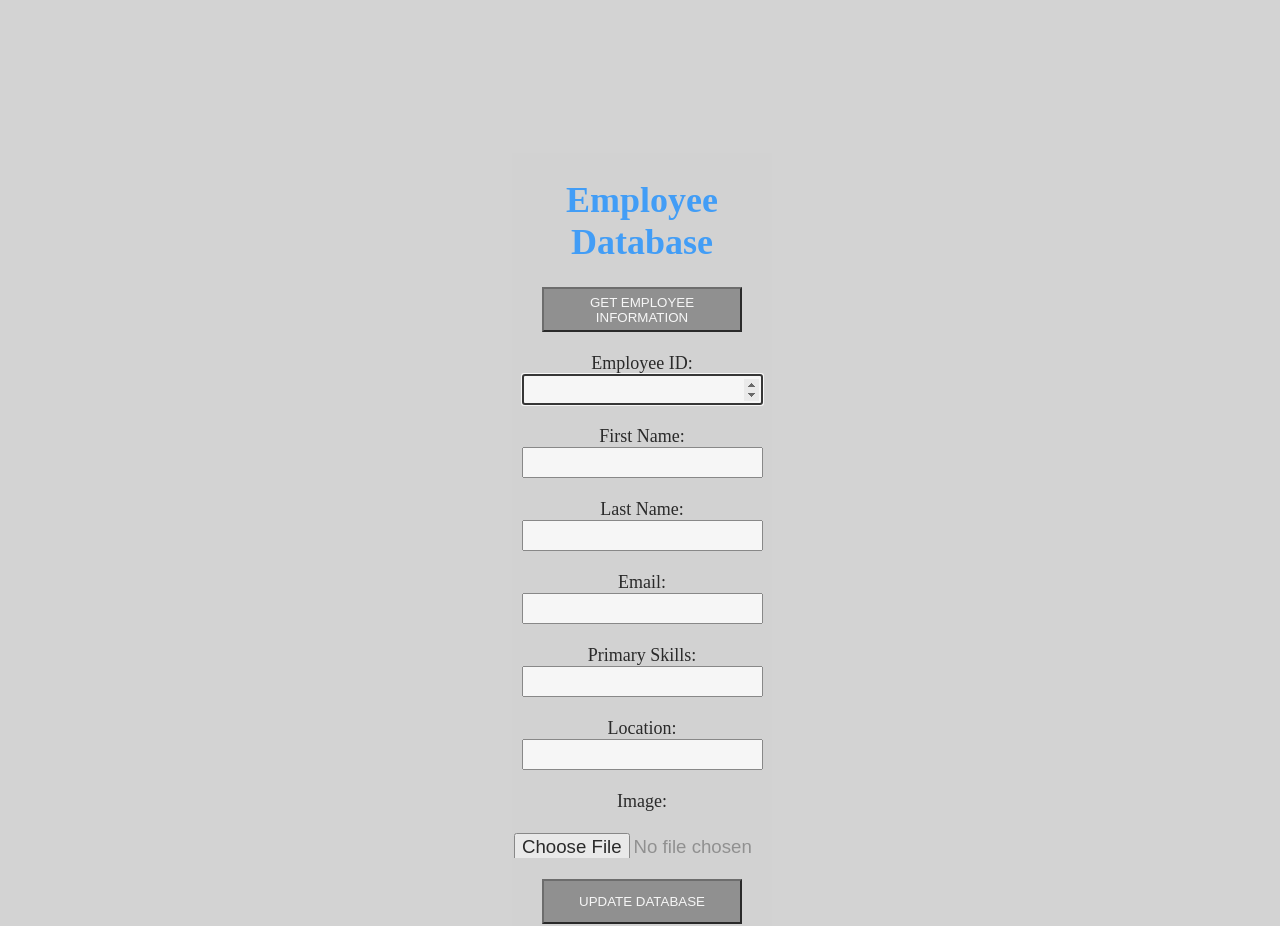
<file: Templates/AddEmp.html>
<!DOCTYPE html>
<html>
<head>
	<title>Add Employee Information</title>
	<style>
		body{
			background-image: {{ url_for('static', filename='static/img/nigga.jpg') }};
			background-repeat: no-repeat;
			background-size: cover;
		}
		.nig{
			position: absolute;
			left: 40%;
			top :17%;
			padding: 2px 2px;
			background-color: lightgrey;
			opacity: 80%;
	
			width: 20%;
			
		}
	</style>
</head>
<center>
	<font color="black" size="4" style="font-family: avenir">
		<div class="nig">
		<h1 style="color: DodgerBlue">Employee Database</h1>

		<body bgcolor="lightgrey">

			<form action="/addemp" autocomplete="on" method = "POST" enctype="multipart/form-data">
				
				<button type="submit" formaction="/getemp" style="background: grey; height: 45px; width: 200px; color:white; font:oblique;">GET EMPLOYEE INFORMATION</button><br><br>

		  		Employee ID:<br> <input style="height:25px;font-size:14pt; color:grey;" type="number" name="emp_id" autofocus size="40"><br><br>

		  		First Name:<br> <input style="height:25px;font-size:14pt;color:grey;" type="text" name="first_name" ><br><br>

		  		Last Name:<br> <input style="height:25px;font-size:14pt;color:grey;" type="text" name="last_name"><br><br>

				Email:<br> <input style="height:25px;font-size:14pt;color:grey;"  id="endpoint" type="text" name="email"><br><br>

		  		Primary Skills:<br> <input style="height:25px;font-size:14pt;color:grey;" type="text" name="pri_skill"><br><br>

		  		Location:<br> <input style="height:25px;font-size:14pt;color:grey;" type="text" name="location"><br><br>

		  		Image: <br><br><input type=file name="emp_image_file" style="height:25px;font-size:14pt;color:grey;"> <br><br>

		  		<button type="submit" style="background: grey; height: 45px; width: 200px; color: white; size: 5; font:oblique;">UPDATE DATABASE</button>
			</div>
			</form>
		</body>

	</font>
</center>
</html>
</file>
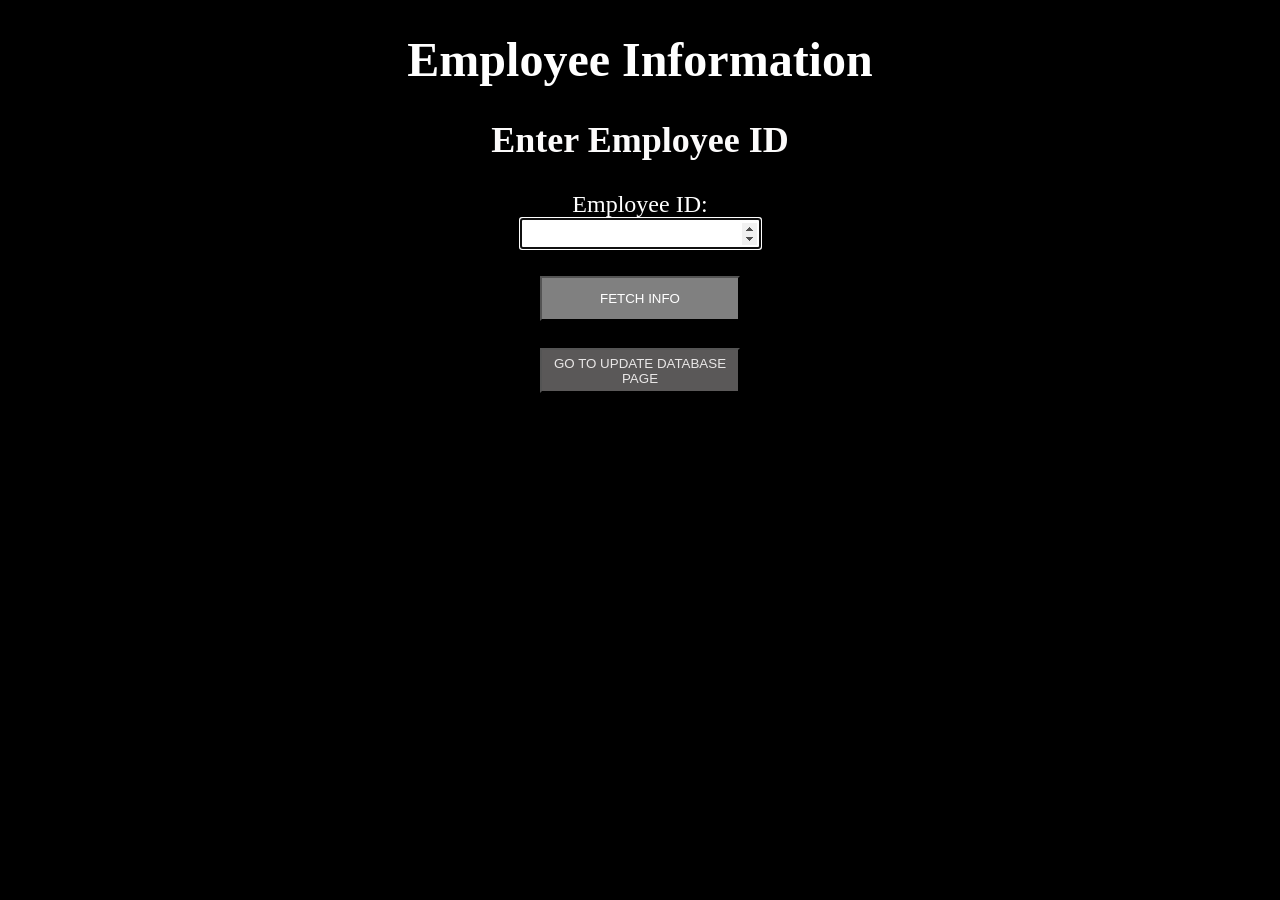
<file: Templates/GetEmp.html>
<!DOCTYPE html>
<html>
<head>
	<title>Get Employee Information</title>
	<style>
		body{
			background-image:{{ url_for('static', filename='static/img/124059.jpg') }};
		}
	</style>
</head>
<center>
	<font color="white" size="5" style="font-family: avenir">

		<h1 style="color: #ffffff">Employee Information</h1>

		<body bgcolor="black">

			<form action="/fetchdata" autocomplete="on" method="POST">

				<h2 style="color: rgb(252, 251, 251)">Enter Employee ID</h2>

		  		Employee ID:<br> <input style="height:25px;font-size:14pt;" type="number" name="emp_id" autofocus size="40"><br><br>


		  		<button type="submit" style="background: grey; height: 45px; width: 200px; color: white; size: 5; font:oblique;">FETCH INFO</button><br><br>

		  		<button type="submit" formaction="http://3.82.29.129/" style="background: rgb(90, 88, 88)	; height: 45px; width: 200px; color: rgb(233, 231, 231); size: 5; font:oblique;" method="GET">GO TO UPDATE DATABASE PAGE</button>

			</form>

		</body>
	</font>
</center>
</html>
</file>
